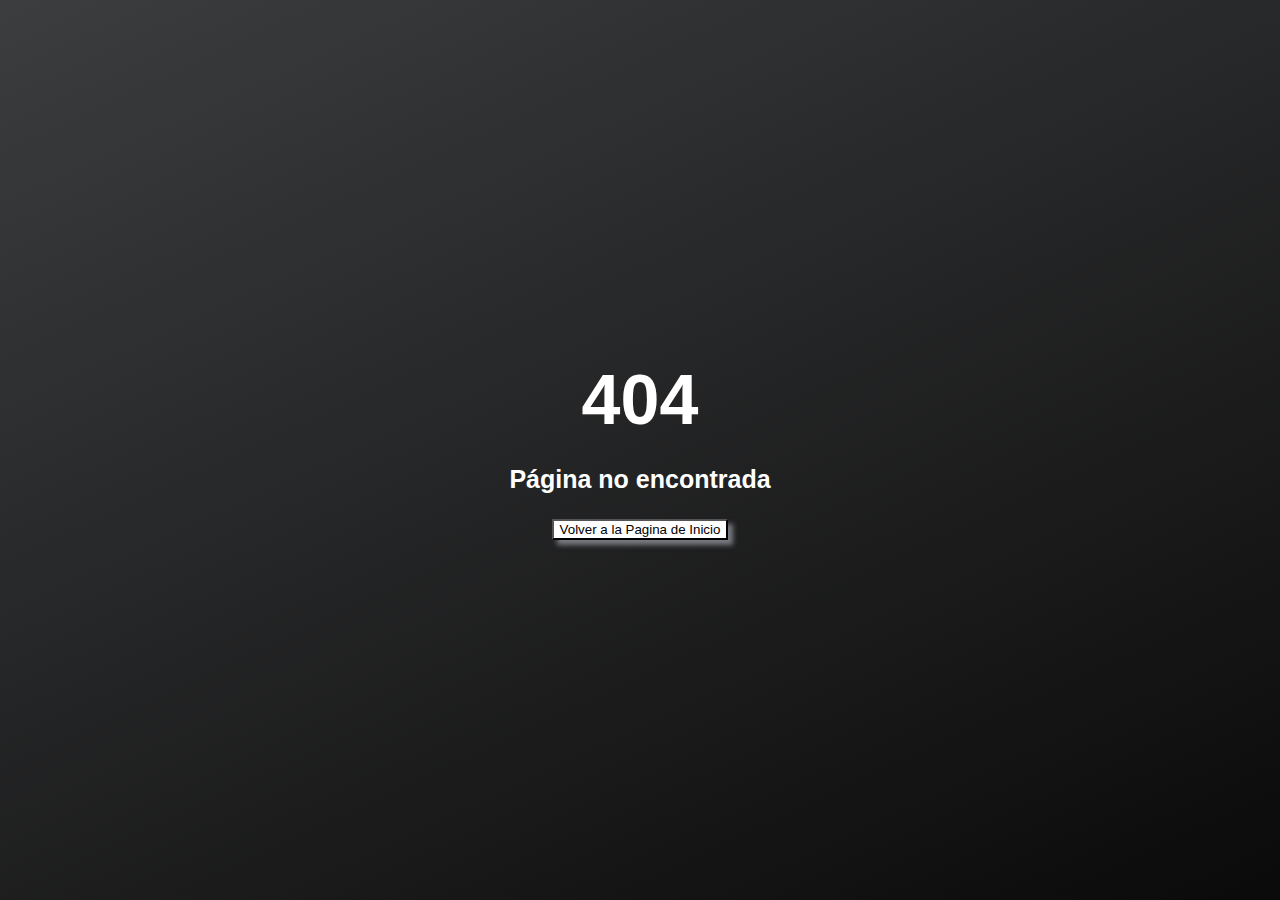
<file: pages/error404.html>
<!DOCTYPE html>
<html lang="es">

  <head>
    <meta charset="UTF-8">
    <meta http-equiv="X-UA-Compatible" content="IE=edge">
    <meta name="viewport" content="width=device-width, initial-scale=1.0">
    <meta name="author" content="Adrian Lescano, Mauro Jose, Manuel Sanches Noli, Facundo Iglesias, Daniel Teseira, Nestor Labiuk">
    <meta name="keywords" content="">
    <meta name="description" content="Segundo proyecto de rolling code school">
    <link href="https://cdn.jsdelivr.net/npm/bootstrap@5.2.3/dist/css/bootstrap.min.css" rel="stylesheet" integrity="sha384-rbsA2VBKQhggwzxH7pPCaAqO46MgnOM80zW1RWuH61DGLwZJEdK2Kadq2F9CUG65" crossorigin="anonymous">
    <link rel="stylesheet" href="../styles/error404.css">
   
    <title>Error 404</title>
</head>

<body> 

  <section class= "error-message">
    <section class="error-message__container">
      <h1 class="animated bounce">404</h1>
      <h2><p>Página no encontrada</p></h2>
    </section>
    <a href="../index.html">
      <button type="button" class="btn">Volver a la Pagina de Inicio</button>
    </a>
  </section>

</body>
</html>
</file>
<file: styles/error404.css>
body{
  margin: 0px;
  font-family: Helvetica, sans-serif;
  background-image: linear-gradient(-25deg, #0a0a0a 0%, #3c3d3f 100%, #f2f2f2 100%);
}

h1{
  margin: 0px;
}

.error-message {
  display: flex;
  flex-direction: column;
  align-items: center;
  justify-content: center;
  height: 100vh;
  width: 100%;
}
.error-message__container {
  text-align: center;
  color: white;
  font-family: Helvetica;
}

h1{
  font-size: 70px;
}

p{
  font-size: 25px;
}

.animated {
  animation-duration: 2.5s;
  animation-fill-mode: both;
  animation-iteration-count: infinite;
}


@keyframes bounce {
  0%, 20%, 50%, 80%, 100% {transform: translateY(0);}
  40%{transform: translateY(-30px);}
  60% {transform: translate(-15px);}
}
.bounce {
  animation-name: bounce;
}

.btn{
  box-shadow: 5px 5px 5px #7a7b80 ;
  background: #ffffff;
}

.btn:hover{
  box-shadow: 5px 5px 5px #8c8e94 ;
  background: #ffffff62;
  color: white;
}
</file>
